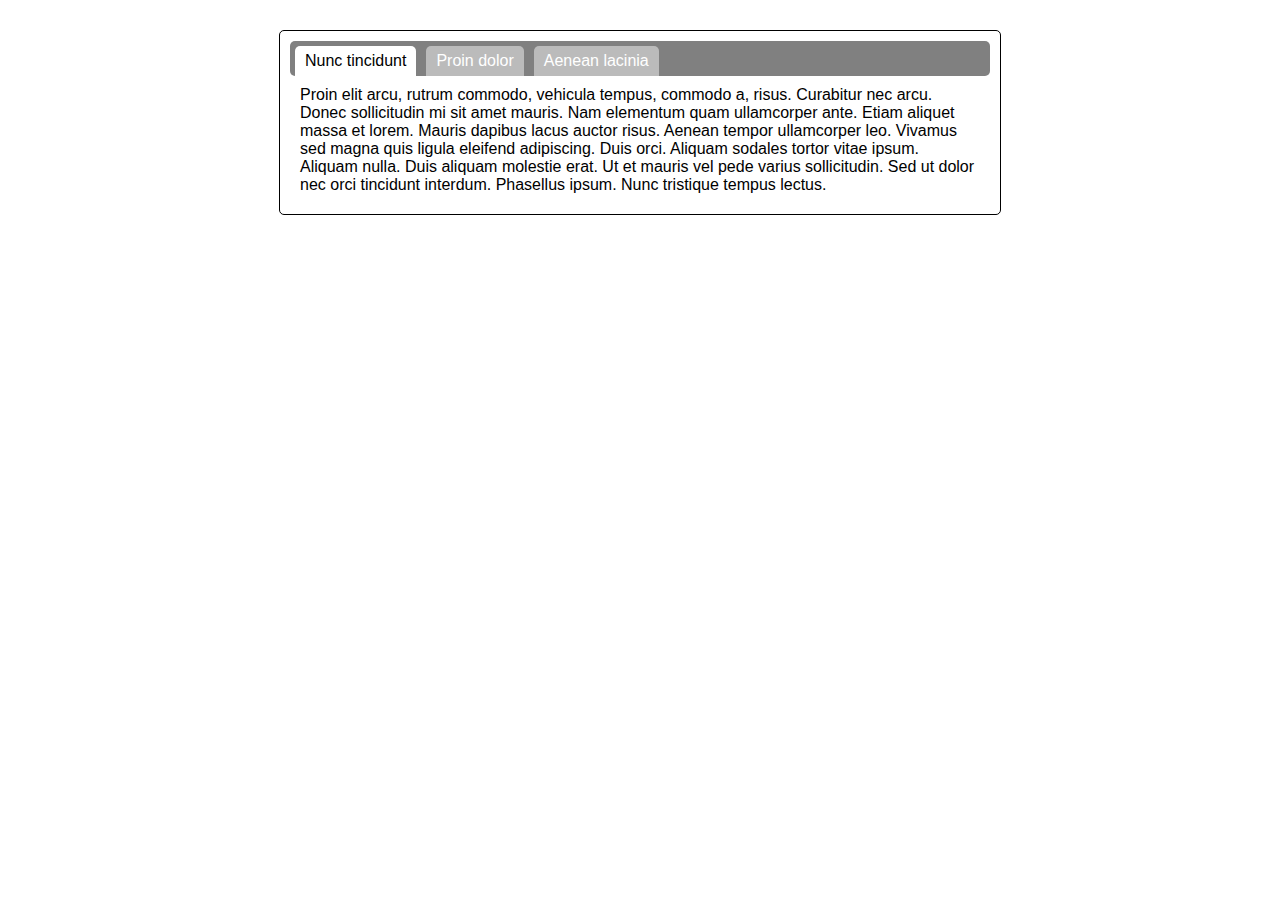
<file: part 1/index.html>
<!DOCTYPE html>
<html lang="en">
<head>
	<meta charset="UTF-8">
	<title>Tabs</title>
	<link rel="stylesheet" href="css/style.css">
	<script src="https://ajax.googleapis.com/ajax/libs/jquery/3.1.0/jquery.min.js"></script>
	<script src="js/script.js"></script>
</head>
<body>
	<div class="wrapper">
		<div class="tabs">
			<ul class="clearfix">
				<li><a href="#tab_1" class="active">Nunc tincidunt</a></li>
				<li><a href="#tab_2">Proin dolor</a></li>
				<li><a href="#tab_3">Aenean lacinia</a></li>
			</ul>
			<div id="tab_1">
				<p>Proin elit arcu, rutrum commodo, vehicula tempus, commodo a, risus. Curabitur nec arcu. Donec sollicitudin mi sit amet mauris. Nam elementum quam ullamcorper ante. Etiam aliquet massa et lorem. Mauris dapibus lacus auctor risus. Aenean tempor ullamcorper leo. Vivamus sed magna quis ligula eleifend adipiscing. Duis orci. Aliquam sodales tortor vitae ipsum. Aliquam nulla. Duis aliquam molestie erat. Ut et mauris vel pede varius sollicitudin. Sed ut dolor nec orci tincidunt interdum. Phasellus ipsum. Nunc tristique tempus lectus.</p>
			</div>
			<div id="tab_2">
			    <p>Morbi tincidunt, dui sit amet facilisis feugiat, odio metus gravida ante, ut pharetra massa metus id nunc. Duis scelerisque molestie turpis. Sed fringilla, massa eget luctus malesuada, metus eros molestie lectus, ut tempus eros massa ut dolor. Aenean aliquet fringilla sem. Suspendisse sed ligula in ligula suscipit aliquam. Praesent in eros vestibulum mi adipiscing adipiscing. Morbi facilisis. Curabitur ornare consequat nunc. Aenean vel metus. Ut posuere viverra nulla. Aliquam erat volutpat. Pellentesque convallis. Maecenas feugiat, tellus pellentesque pretium posuere, felis lorem euismod felis, eu ornare leo nisi vel felis. Mauris consectetur tortor et purus.</p>
			</div>
			<div id="tab_3">
				<p>Mauris eleifend est et turpis. Duis id erat. Suspendisse potenti. Aliquam vulputate, pede vel vehicula accumsan, mi neque rutrum erat, eu congue orci lorem eget lorem. Vestibulum non ante. Class aptent taciti sociosqu ad litora torquent per conubia nostra, per inceptos himenaeos. Fusce sodales. Quisque eu urna vel enim commodo pellentesque. Praesent eu risus hendrerit ligula tempus pretium. Curabitur lorem enim, pretium nec, feugiat nec, luctus a, lacus.</p>
			    <p>Duis cursus. Maecenas ligula eros, blandit nec, pharetra at, semper at, magna. Nullam ac lacus. Nulla facilisi. Praesent viverra justo vitae neque. Praesent blandit adipiscing velit. Suspendisse potenti. Donec mattis, pede vel pharetra blandit, magna ligula faucibus eros, id euismod lacus dolor eget odio. Nam scelerisque. Donec non libero sed nulla mattis commodo. Ut sagittis. Donec nisi lectus, feugiat porttitor, tempor ac, tempor vitae, pede. Aenean vehicula velit eu tellus interdum rutrum. Maecenas commodo. Pellentesque nec elit. Fusce in lacus. Vivamus a libero vitae lectus hendrerit hendrerit.</p>
			</div>
		</div>
	</div>
</body>
</html>
</file>
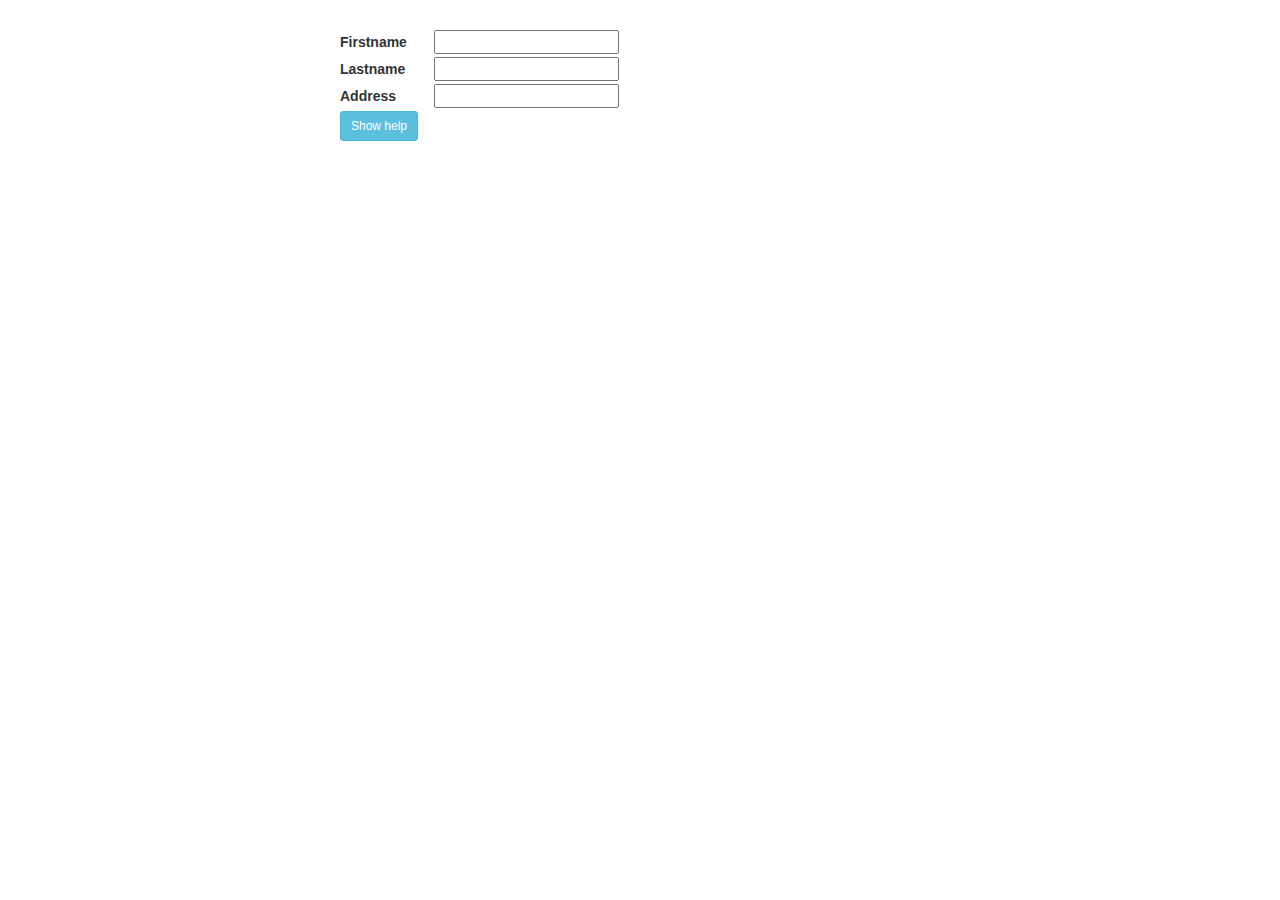
<file: part 2/index.html>
<!DOCTYPE html>
<html lang="en">
<head>
	<meta charset="UTF-8">
	<title>Form</title>
	<link rel="stylesheet" href="https://netdna.bootstrapcdn.com/bootstrap/3.3.2/css/bootstrap.min.css">
	<link rel="stylesheet" href="css/style.css">
	<script src="https://ajax.googleapis.com/ajax/libs/jquery/3.1.0/jquery.min.js"></script>
	<script src="js/script.js"></script>
</head>
<body>
	<div class="wrapper">
		<form action="#">
			<div class="line">
				<label for="firstname">Firstname</label>
				<input id="firstname" name="firstname" title="Please provide your firstname.">
			</div>
			<div class="line">
				<label for="lastname">Lastname</label>
				<input id="lastname" name="lastname" title="Please provide also your lastname.">
			</div>
			<div class="line">
				<label for="address">Address</label>
				<input id="address" name="address" title="Your home or work address.">
			</div>
		</form>
		<button type="button" class="btn btn-info btn-sm">Show help</button>
	</div>
</body>
</html>
</file>
<file: part 1/css/style.css>
* {
	margin: 0;
	padding: 0;
	font-family: Verdana, sans-serif;
}

.clearfix:after {
	content: '';
	display: block;
	clear: both;
}

.tabs {
	border: 1px solid black;
	padding: 10px;
	border-radius: 5px;
	width: 700px;
	margin: 30px auto;
}

ul {
	list-style: none;
	background: grey;
	border-radius: 5px;
}

ul li {
	float: left;
}

ul a {
	display: block;
	line-height: 30px;
	padding: 0 10px;
	margin: 5px 5px 0px;
	border-radius: 5px 5px 0 0;
	text-decoration: none;
	color: white;
	background: #bbb;
}

ul a:hover {
	color: black;
}

p {
	margin: 10px;
}

.active {
	background: white;
	color: black;
}
</file>
<file: part 2/css/style.css>
* {
	margin: 0;
	padding: 0;
}

.wrapper {
	width: 600px;
	margin: 30px auto;
}

label {
	width: 90px;
}
</file>
